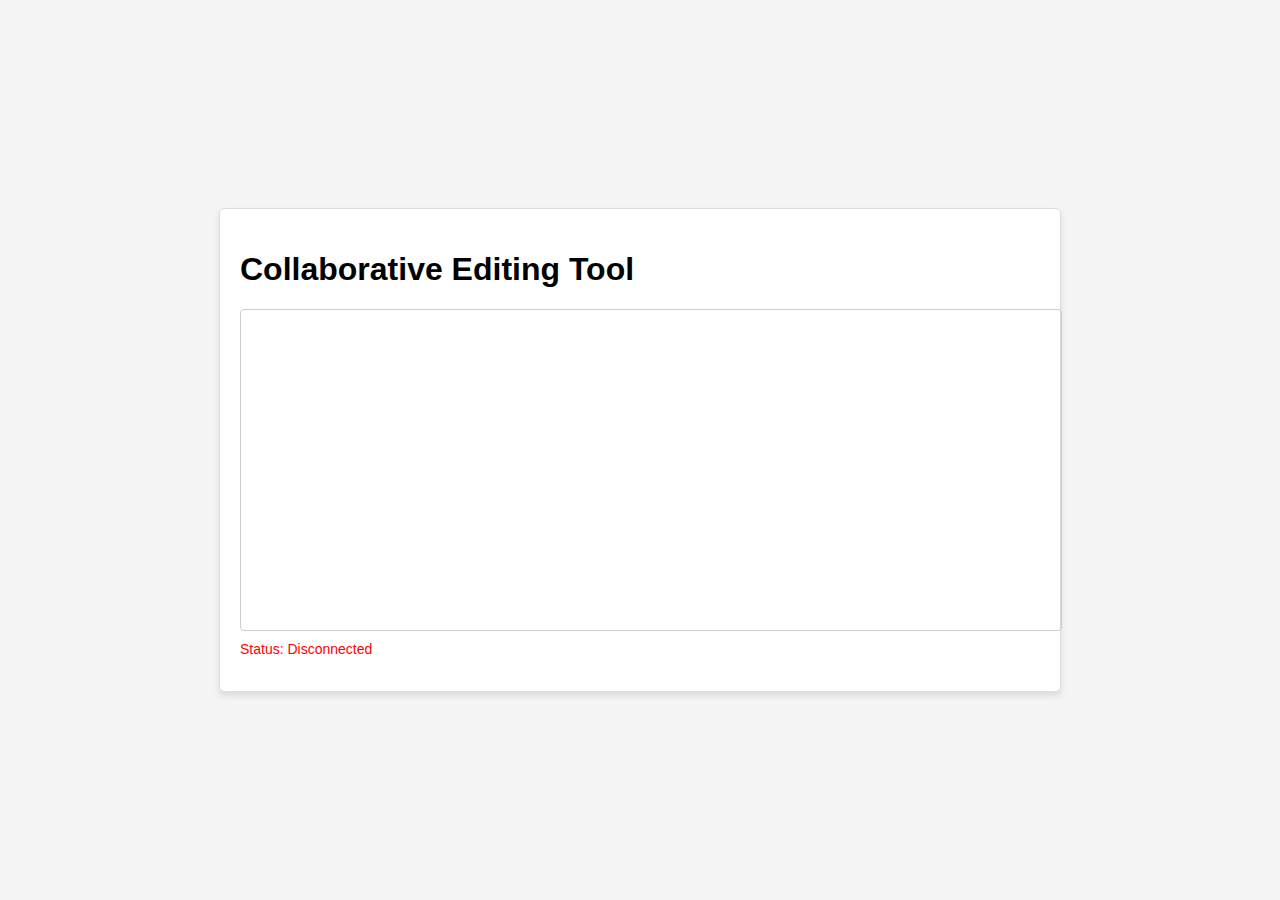
<file: realtime/index.html>
<!DOCTYPE html>
<html lang="en">
<head>
  <meta charset="UTF-8">
  <meta name="viewport" content="width=device-width, initial-scale=1.0">
  <title>Collaborative Editor</title>
  <link rel="stylesheet" href="styles.css">
</head>
<body>
  <div class="editor-container">
    <h1>Collaborative Editing Tool</h1>
    <div id="editor" contenteditable="true"></div>
    <p class="status">Status: Connected</p>
  </div>
  <script src="script.js"></script>
</body>
</html>
</file>
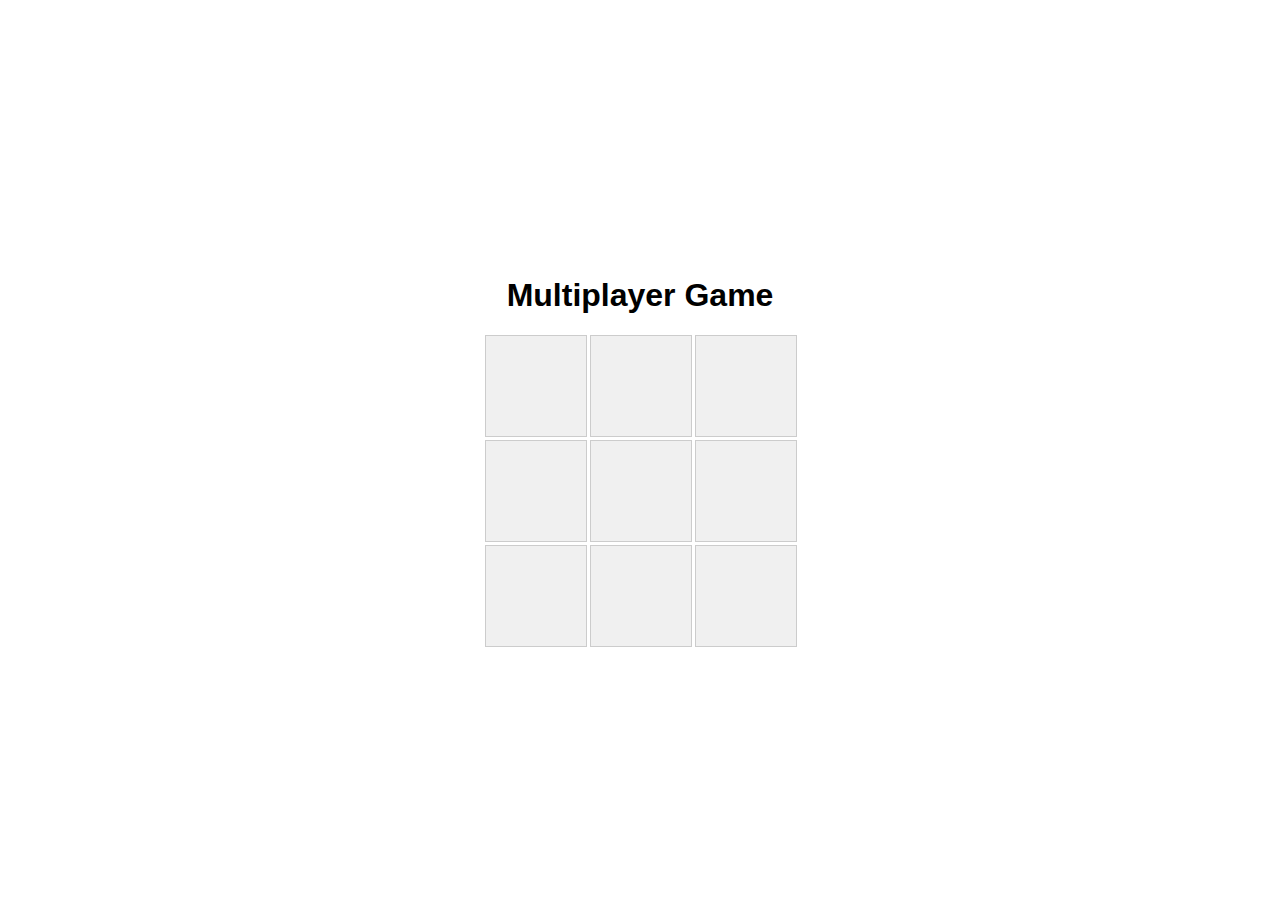
<file: game_project/gam.html>
<!DOCTYPE html>
<html lang="en">
<head>
  <meta charset="UTF-8">
  <meta name="viewport" content="width=device-width, initial-scale=1.0">
  <title>Multiplayer Game</title>
  <style>
    body {
      display: flex;
      flex-direction: column;
      align-items: center;
      justify-content: center;
      height: 100vh;
      margin: 0;
      font-family: Arial, sans-serif;
    }
    #gameBoard {
      display: grid;
      grid-template-columns: repeat(3, 100px);
      grid-template-rows: repeat(3, 100px);
      gap: 5px;
    }
    .cell {
      width: 100px;
      height: 100px;
      background-color: #f0f0f0;
      display: flex;
      align-items: center;
      justify-content: center;
      border: 1px solid #ccc;
      font-size: 2rem;
    }
    .cell:hover {
      background-color: #ddd;
      cursor: pointer;
    }
  </style>
</head>
<body>
  <h1>Multiplayer Game</h1>
  <div id="gameBoard"></div>
  <script src="client.js"></script>
</body>
</html>
</file>
<file: realtime/styles.css>
body {
    font-family: Arial, sans-serif;
    margin: 0;
    padding: 0;
    display: flex;
    justify-content: center;
    align-items: center;
    height: 100vh;
    background-color: #f4f4f4;
  }
  
  .editor-container {
    width: 80%;
    max-width: 800px;
    background: white;
    border: 1px solid #ddd;
    border-radius: 5px;
    box-shadow: 0 4px 6px rgba(0, 0, 0, 0.1);
    padding: 20px;
  }
  
  #editor {
    width: 100%;
    height: 300px;
    border: 1px solid #ccc;
    border-radius: 4px;
    padding: 10px;
    font-size: 16px;
    outline: none;
    overflow-y: auto;
  }
  
  .status {
    margin-top: 10px;
    font-size: 14px;
    color: green;
  }
</file>
